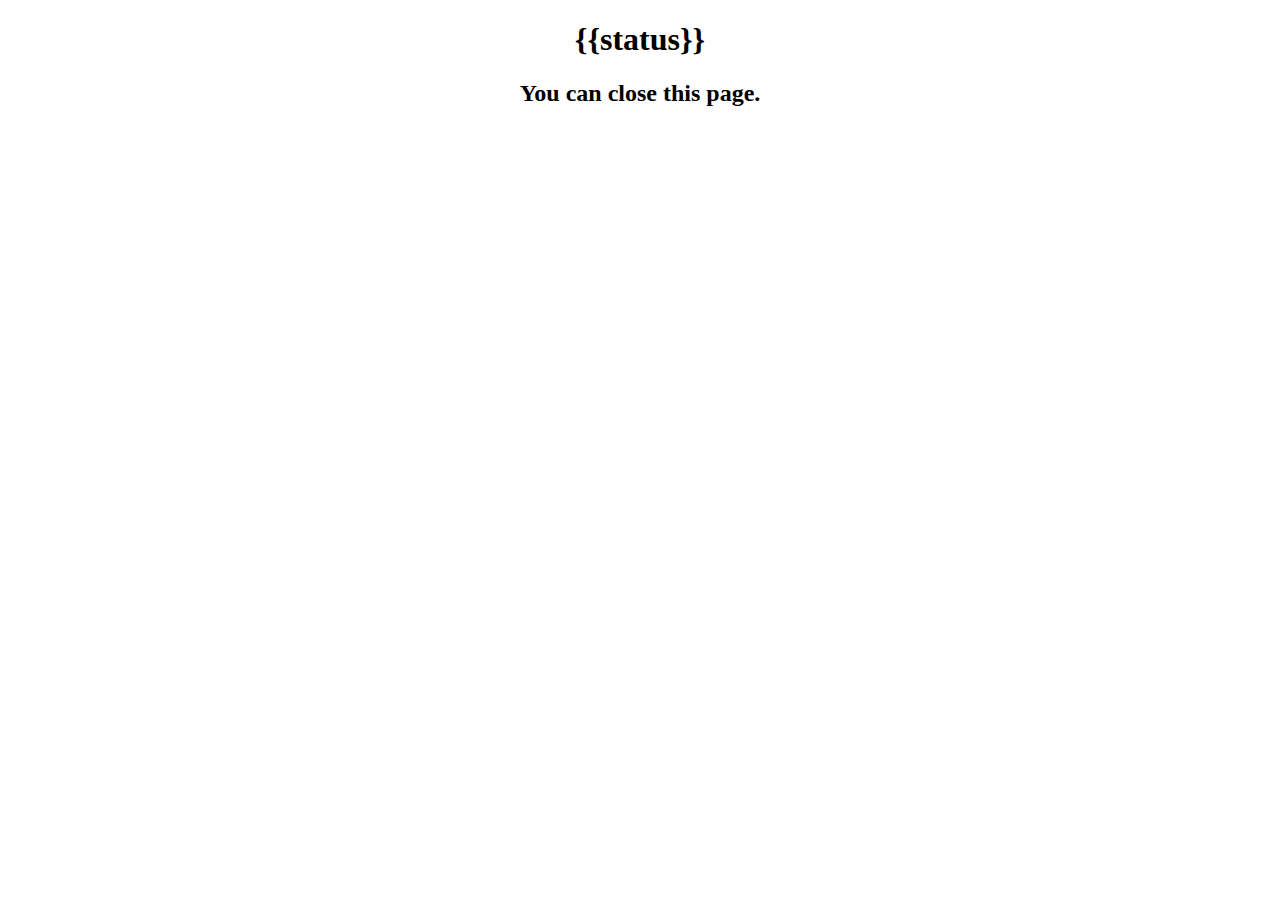
<file: templates/success.html>
<!DOCTYPE html>
<html lang="en">

<head>
    <meta charset="UTF-8">
    <meta http-equiv="X-UA-Compatible" content="IE=edge">
    <meta name="viewport" content="width=device-width, initial-scale=1.0">
    <title>Checkout</title>
</head>

<body style="text-align: center;">
    <h1>{{status}}</h1>
    <h2>You can close this page.</h2>
</body>

</html>
</file>
